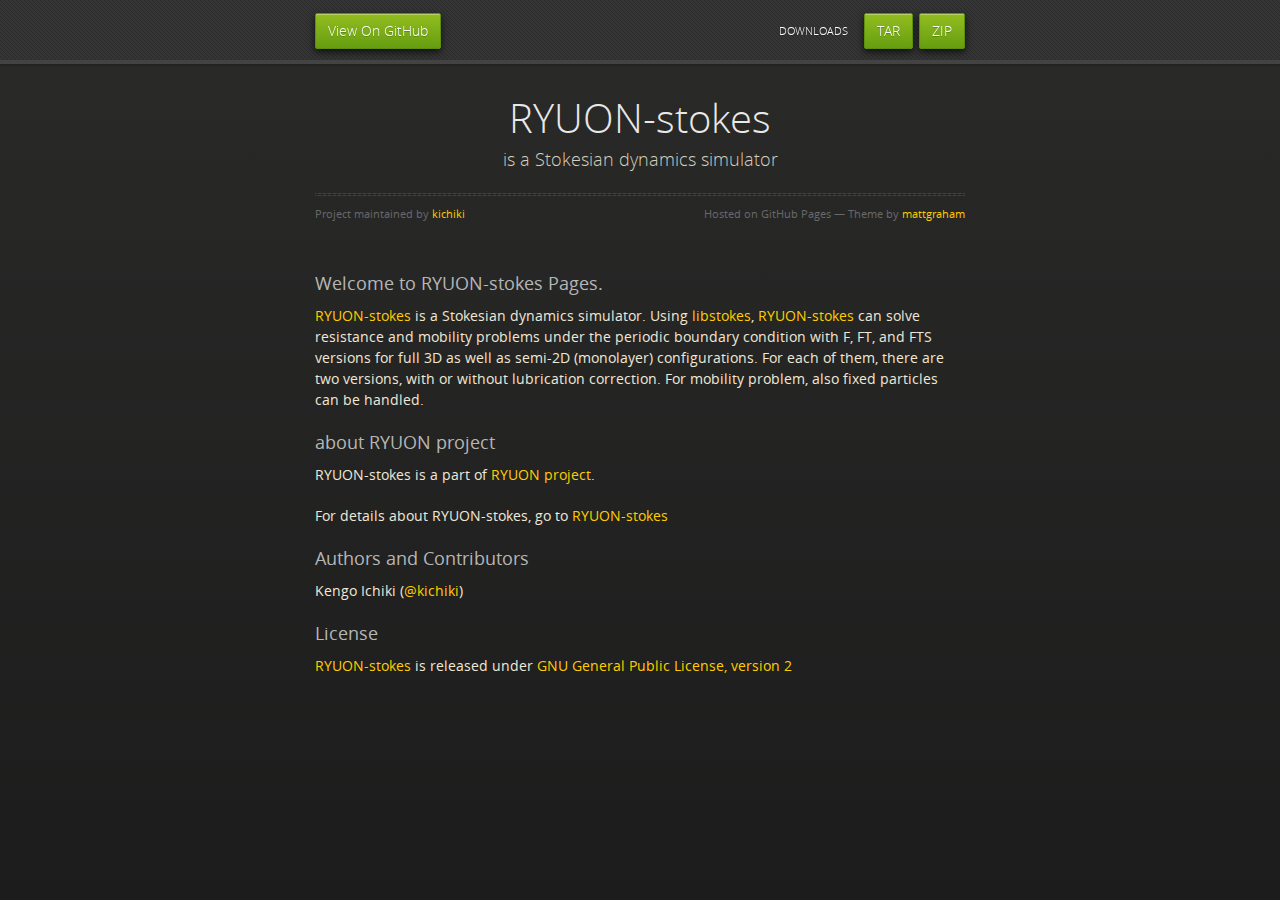
<file: index.html>
<!doctype html>
<html>
  <head>
    <meta charset="utf-8">
    <meta http-equiv="X-UA-Compatible" content="chrome=1">
    <title>RYUON-stokes by kichiki</title>
    <link rel="stylesheet" href="stylesheets/styles.css">
    <link rel="stylesheet" href="stylesheets/pygment_trac.css">
    <script src="https://ajax.googleapis.com/ajax/libs/jquery/1.7.1/jquery.min.js"></script>
    <script src="javascripts/respond.js"></script>
    <!--[if lt IE 9]>
      <script src="//html5shiv.googlecode.com/svn/trunk/html5.js"></script>
    <![endif]-->
    <!--[if lt IE 8]>
    <link rel="stylesheet" href="stylesheets/ie.css">
    <![endif]-->
    <meta name="viewport" content="width=device-width, initial-scale=1, user-scalable=no">

  </head>
  <body>
      <div id="header">
        <nav>
          <li class="fork"><a href="https://github.com/kichiki/stokes">View On GitHub</a></li>
          <li class="downloads"><a href="https://github.com/kichiki/stokes/zipball/master">ZIP</a></li>
          <li class="downloads"><a href="https://github.com/kichiki/stokes/tarball/master">TAR</a></li>
          <li class="title">DOWNLOADS</li>
        </nav>
      </div><!-- end header -->

    <div class="wrapper">

      <section>
        <div id="title">
          <h1>RYUON-stokes</h1>
          <p>is a Stokesian dynamics simulator</p>
          <hr>
          <span class="credits left">Project maintained by <a href="https://github.com/kichiki">kichiki</a></span>
          <span class="credits right">Hosted on GitHub Pages &mdash; Theme by <a href="http://twitter.com/#!/michigangraham">mattgraham</a></span>
        </div>

        <h3>Welcome to RYUON-stokes Pages.</h3>

<p><a href="http://kichiki.github.com/ryuon/stokes/">RYUON-stokes</a> is a Stokesian dynamics simulator. Using <a href="http://kichiki.github.com/ryuon/libstokes/">libstokes</a>, <a href="http://kichiki.github.com/ryuon/stokes/">RYUON-stokes</a> can solve resistance and mobility problems under the periodic boundary condition with F, FT, and FTS versions for full 3D as well as semi-2D (monolayer) configurations. For each of them, there are two versions, with or without lubrication correction. For mobility problem, also fixed particles can be handled.</p>

<h3>about RYUON project</h3>

<p>RYUON-stokes is a part of <a href="http://kichiki.github.com/ryuon/">RYUON project</a>.</p>

<p>For details about RYUON-stokes, go to <a href="http://kichiki.github.com/ryuon/stokes/">RYUON-stokes</a></p>

<h3>Authors and Contributors</h3>

<p>Kengo Ichiki (<a href="https://github.com/kichiki" class="user-mention">@kichiki</a>)</p>

<h3>License</h3>

<p><a href="http://kichiki.github.com/ryuon/stokes/">RYUON-stokes</a> is released under <a href="http://www.gnu.org/licenses/gpl-2.0.html">GNU General Public License, version 2</a></p>
      </section>

    </div>
    <!--[if !IE]><script>fixScale(document);</script><![endif]-->
    
  </body>
</html>
</file>
<file: stylesheets/styles.css>
@font-face {
  font-family: 'OpenSansLight';
  src: url("../fonts/OpenSans-Light-webfont.eot");
  src: url("../fonts/OpenSans-Light-webfont.eot?#iefix") format("embedded-opentype"), url("../fonts/OpenSans-Light-webfont.woff") format("woff"), url("../fonts/OpenSans-Light-webfont.ttf") format("truetype"), url("../fonts/OpenSans-Light-webfont.svg#OpenSansLight") format("svg");
  font-weight: normal;
  font-style: normal;
}

@font-face {
  font-family: 'OpenSansLightItalic';
  src: url("../fonts/OpenSans-LightItalic-webfont.eot");
  src: url("../fonts/OpenSans-LightItalic-webfont.eot?#iefix") format("embedded-opentype"), url("../fonts/OpenSans-LightItalic-webfont.woff") format("woff"), url("../fonts/OpenSans-LightItalic-webfont.ttf") format("truetype"), url("../fonts/OpenSans-LightItalic-webfont.svg#OpenSansLightItalic") format("svg");
  font-weight: normal;
  font-style: normal;
}

@font-face {
  font-family: 'OpenSansRegular';
  src: url("../fonts/OpenSans-Regular-webfont.eot");
  src: url("../fonts/OpenSans-Regular-webfont.eot?#iefix") format("embedded-opentype"), url("../fonts/OpenSans-Regular-webfont.woff") format("woff"), url("../fonts/OpenSans-Regular-webfont.ttf") format("truetype"), url("../fonts/OpenSans-Regular-webfont.svg#OpenSansRegular") format("svg");
  font-weight: normal;
  font-style: normal;
  -webkit-font-smoothing: antialiased;
}

@font-face {
  font-family: 'OpenSansItalic';
  src: url("../fonts/OpenSans-Italic-webfont.eot");
  src: url("../fonts/OpenSans-Italic-webfont.eot?#iefix") format("embedded-opentype"), url("../fonts/OpenSans-Italic-webfont.woff") format("woff"), url("../fonts/OpenSans-Italic-webfont.ttf") format("truetype"), url("../fonts/OpenSans-Italic-webfont.svg#OpenSansItalic") format("svg");
  font-weight: normal;
  font-style: normal;
  -webkit-font-smoothing: antialiased;
}

@font-face {
  font-family: 'OpenSansSemibold';
  src: url("../fonts/OpenSans-Semibold-webfont.eot");
  src: url("../fonts/OpenSans-Semibold-webfont.eot?#iefix") format("embedded-opentype"), url("../fonts/OpenSans-Semibold-webfont.woff") format("woff"), url("../fonts/OpenSans-Semibold-webfont.ttf") format("truetype"), url("../fonts/OpenSans-Semibold-webfont.svg#OpenSansSemibold") format("svg");
  font-weight: normal;
  font-style: normal;
  -webkit-font-smoothing: antialiased;
}

@font-face {
  font-family: 'OpenSansSemiboldItalic';
  src: url("../fonts/OpenSans-SemiboldItalic-webfont.eot");
  src: url("../fonts/OpenSans-SemiboldItalic-webfont.eot?#iefix") format("embedded-opentype"), url("../fonts/OpenSans-SemiboldItalic-webfont.woff") format("woff"), url("../fonts/OpenSans-SemiboldItalic-webfont.ttf") format("truetype"), url("../fonts/OpenSans-SemiboldItalic-webfont.svg#OpenSansSemiboldItalic") format("svg");
  font-weight: normal;
  font-style: normal;
  -webkit-font-smoothing: antialiased;
}

@font-face {
  font-family: 'OpenSansBold';
  src: url("../fonts/OpenSans-Bold-webfont.eot");
  src: url("../fonts/OpenSans-Bold-webfont.eot?#iefix") format("embedded-opentype"), url("../fonts/OpenSans-Bold-webfont.woff") format("woff"), url("../fonts/OpenSans-Bold-webfont.ttf") format("truetype"), url("../fonts/OpenSans-Bold-webfont.svg#OpenSansBold") format("svg");
  font-weight: normal;
  font-style: normal;
  -webkit-font-smoothing: antialiased;
}

@font-face {
  font-family: 'OpenSansBoldItalic';
  src: url("../fonts/OpenSans-BoldItalic-webfont.eot");
  src: url("../fonts/OpenSans-BoldItalic-webfont.eot?#iefix") format("embedded-opentype"), url("../fonts/OpenSans-BoldItalic-webfont.woff") format("woff"), url("../fonts/OpenSans-BoldItalic-webfont.ttf") format("truetype"), url("../fonts/OpenSans-BoldItalic-webfont.svg#OpenSansBoldItalic") format("svg");
  font-weight: normal;
  font-style: normal;
  -webkit-font-smoothing: antialiased;
}

/* normalize.css 2012-02-07T12:37 UTC - http://github.com/necolas/normalize.css */
/* =============================================================================
   HTML5 display definitions
   ========================================================================== */
/*
 * Corrects block display not defined in IE6/7/8/9 & FF3
 */
article,
aside,
details,
figcaption,
figure,
footer,
header,
hgroup,
nav,
section,
summary {
  display: block;
}

/*
 * Corrects inline-block display not defined in IE6/7/8/9 & FF3
 */
audio,
canvas,
video {
  display: inline-block;
  *display: inline;
  *zoom: 1;
}

/*
 * Prevents modern browsers from displaying 'audio' without controls
 */
audio:not([controls]) {
  display: none;
}

/*
 * Addresses styling for 'hidden' attribute not present in IE7/8/9, FF3, S4
 * Known issue: no IE6 support
 */
[hidden] {
  display: none;
}

/* =============================================================================
   Base
   ========================================================================== */
/*
 * 1. Corrects text resizing oddly in IE6/7 when body font-size is set using em units
 *    http://clagnut.com/blog/348/#c790
 * 2. Prevents iOS text size adjust after orientation change, without disabling user zoom
 *    www.456bereastreet.com/archive/201012/controlling_text_size_in_safari_for_ios_without_disabling_user_zoom/
 */
html {
  font-size: 100%;
  /* 1 */
  -webkit-text-size-adjust: 100%;
  /* 2 */
  -ms-text-size-adjust: 100%;
  /* 2 */
}

/*
 * Addresses font-family inconsistency between 'textarea' and other form elements.
 */
html,
button,
input,
select,
textarea {
  font-family: sans-serif;
}

/*
 * Addresses margins handled incorrectly in IE6/7
 */
body {
  margin: 0;
}

/* =============================================================================
   Links
   ========================================================================== */
/*
 * Addresses outline displayed oddly in Chrome
 */
a:focus {
  outline: thin dotted;
}

/*
 * Improves readability when focused and also mouse hovered in all browsers
 * people.opera.com/patrickl/experiments/keyboard/test
 */
a:hover,
a:active {
  outline: 0;
}

/* =============================================================================
   Typography
   ========================================================================== */
/*
 * Addresses font sizes and margins set differently in IE6/7
 * Addresses font sizes within 'section' and 'article' in FF4+, Chrome, S5
 */
h1 {
  font-size: 2em;
  margin: 0.67em 0;
}

h2 {
  font-size: 1.5em;
  margin: 0.83em 0;
}

h3 {
  font-size: 1.17em;
  margin: 1em 0;
}

h4 {
  font-size: 1em;
  margin: 1.33em 0;
}

h5 {
  font-size: 0.83em;
  margin: 1.67em 0;
}

h6 {
  font-size: 0.75em;
  margin: 2.33em 0;
}

/*
 * Addresses styling not present in IE7/8/9, S5, Chrome
 */
abbr[title] {
  border-bottom: 1px dotted;
}

/*
 * Addresses style set to 'bolder' in FF3+, S4/5, Chrome
*/
b,
strong {
  font-weight: bold;
}

blockquote {
  margin: 1em 40px;
}

/*
 * Addresses styling not present in S5, Chrome
 */
dfn {
  font-style: italic;
}

/*
 * Addresses styling not present in IE6/7/8/9
 */
mark {
  background: #ff0;
  color: #000;
}

/*
 * Addresses margins set differently in IE6/7
 */
p,
pre {
  margin: 1em 0;
}

/*
 * Corrects font family set oddly in IE6, S4/5, Chrome
 * en.wikipedia.org/wiki/User:Davidgothberg/Test59
 */
pre,
code,
kbd,
samp {
  font-family: monospace, serif;
  _font-family: 'courier new', monospace;
  font-size: 1em;
}

/*
 * 1. Addresses CSS quotes not supported in IE6/7
 * 2. Addresses quote property not supported in S4
 */
/* 1 */
q {
  quotes: none;
}

/* 2 */
q:before,
q:after {
  content: '';
  content: none;
}

small {
  font-size: 75%;
}

/*
 * Prevents sub and sup affecting line-height in all browsers
 * gist.github.com/413930
 */
sub,
sup {
  font-size: 75%;
  line-height: 0;
  position: relative;
  vertical-align: baseline;
}

sup {
  top: -0.5em;
}

sub {
  bottom: -0.25em;
}

/* =============================================================================
   Lists
   ========================================================================== */
/*
 * Addresses margins set differently in IE6/7
 */
dl,
menu,
ol,
ul {
  margin: 1em 0;
}

dd {
  margin: 0 0 0 40px;
}

/*
 * Addresses paddings set differently in IE6/7
 */
menu,
ol,
ul {
  padding: 0 0 0 40px;
}

/*
 * Corrects list images handled incorrectly in IE7
 */
nav ul,
nav ol {
  list-style: none;
  list-style-image: none;
}

/* =============================================================================
   Embedded content
   ========================================================================== */
/*
 * 1. Removes border when inside 'a' element in IE6/7/8/9, FF3
 * 2. Improves image quality when scaled in IE7
 *    code.flickr.com/blog/2008/11/12/on-ui-quality-the-little-things-client-side-image-resizing/
 */
img {
  border: 0;
  /* 1 */
  -ms-interpolation-mode: bicubic;
  /* 2 */
}

/*
 * Corrects overflow displayed oddly in IE9
 */
svg:not(:root) {
  overflow: hidden;
}

/* =============================================================================
   Figures
   ========================================================================== */
/*
 * Addresses margin not present in IE6/7/8/9, S5, O11
 */
figure {
  margin: 0;
}

/* =============================================================================
   Forms
   ========================================================================== */
/*
 * Corrects margin displayed oddly in IE6/7
 */
form {
  margin: 0;
}

/*
 * Define consistent border, margin, and padding
 */
fieldset {
  border: 1px solid #c0c0c0;
  margin: 0 2px;
  padding: 0.35em 0.625em 0.75em;
}

/*
 * 1. Corrects color not being inherited in IE6/7/8/9
 * 2. Corrects text not wrapping in FF3 
 * 3. Corrects alignment displayed oddly in IE6/7
 */
legend {
  border: 0;
  /* 1 */
  padding: 0;
  white-space: normal;
  /* 2 */
  *margin-left: -7px;
  /* 3 */
}

/*
 * 1. Corrects font size not being inherited in all browsers
 * 2. Addresses margins set differently in IE6/7, FF3+, S5, Chrome
 * 3. Improves appearance and consistency in all browsers
 */
button,
input,
select,
textarea {
  font-size: 100%;
  /* 1 */
  margin: 0;
  /* 2 */
  vertical-align: baseline;
  /* 3 */
  *vertical-align: middle;
  /* 3 */
}

/*
 * Addresses FF3/4 setting line-height on 'input' using !important in the UA stylesheet
 */
button,
input {
  line-height: normal;
  /* 1 */
}

/*
 * 1. Improves usability and consistency of cursor style between image-type 'input' and others
 * 2. Corrects inability to style clickable 'input' types in iOS
 * 3. Removes inner spacing in IE7 without affecting normal text inputs
 *    Known issue: inner spacing remains in IE6
 */
button,
input[type="button"],
input[type="reset"],
input[type="submit"] {
  cursor: pointer;
  /* 1 */
  -webkit-appearance: button;
  /* 2 */
  *overflow: visible;
  /* 3 */
}

/*
 * Re-set default cursor for disabled elements
 */
button[disabled],
input[disabled] {
  cursor: default;
}

/*
 * 1. Addresses box sizing set to content-box in IE8/9
 * 2. Removes excess padding in IE8/9
 * 3. Removes excess padding in IE7
      Known issue: excess padding remains in IE6
 */
input[type="checkbox"],
input[type="radio"] {
  box-sizing: border-box;
  /* 1 */
  padding: 0;
  /* 2 */
  *height: 13px;
  /* 3 */
  *width: 13px;
  /* 3 */
}

/*
 * 1. Addresses appearance set to searchfield in S5, Chrome
 * 2. Addresses box-sizing set to border-box in S5, Chrome (include -moz to future-proof)
 */
input[type="search"] {
  -webkit-appearance: textfield;
  /* 1 */
  -moz-box-sizing: content-box;
  -webkit-box-sizing: content-box;
  /* 2 */
  box-sizing: content-box;
}

/*
 * Removes inner padding and search cancel button in S5, Chrome on OS X
 */
input[type="search"]::-webkit-search-decoration,
input[type="search"]::-webkit-search-cancel-button {
  -webkit-appearance: none;
}

/*
 * Removes inner padding and border in FF3+
 * www.sitepen.com/blog/2008/05/14/the-devils-in-the-details-fixing-dojos-toolbar-buttons/
 */
button::-moz-focus-inner,
input::-moz-focus-inner {
  border: 0;
  padding: 0;
}

/*
 * 1. Removes default vertical scrollbar in IE6/7/8/9
 * 2. Improves readability and alignment in all browsers
 */
textarea {
  overflow: auto;
  /* 1 */
  vertical-align: top;
  /* 2 */
}

/* =============================================================================
   Tables
   ========================================================================== */
/*
 * Remove most spacing between table cells
 */
table {
  border-collapse: collapse;
  border-spacing: 0;
}

body {
  padding: 0px 0 20px 0px;
  margin: 0px;
  font: 14px/1.5 "OpenSansRegular", "Helvetica Neue", Helvetica, Arial, sans-serif;
  color: #f0e7d5;
  font-weight: normal;
  background: #252525;
  background-attachment: fixed !important;
  background: -webkit-gradient(linear, 50% 0%, 50% 100%, color-stop(0%, #2a2a29), color-stop(100%, #1c1c1c));
  background: -webkit-linear-gradient(#2a2a29, #1c1c1c);
  background: -moz-linear-gradient(#2a2a29, #1c1c1c);
  background: -o-linear-gradient(#2a2a29, #1c1c1c);
  background: -ms-linear-gradient(#2a2a29, #1c1c1c);
  background: linear-gradient(#2a2a29, #1c1c1c);
}

h1, h2, h3, h4, h5, h6 {
  color: #e8e8e8;
  margin: 0 0 10px;
  font-family: 'OpenSansRegular', "Helvetica Neue", Helvetica, Arial, sans-serif;
  font-weight: normal;
}

p, ul, ol, table, pre, dl {
  margin: 0 0 20px;
}

h1, h2, h3 {
  line-height: 1.1;
}

h1 {
  font-size: 28px;
}

h2 {
  font-size: 24px;
}

h4, h5, h6 {
  color: #e8e8e8;
}

h3 {
  font-size: 18px;
  line-height: 24px;
  font-family: 'OpenSansRegular', "Helvetica Neue", Helvetica, Arial, sans-serif !important;
  font-weight: normal;
  color: #b6b6b6;
}

a {
  color: #ffcc00;
  font-weight: 400;
  text-decoration: none;
}
a:hover {
  color: #ffeb9b;
}

a small {
  font-size: 11px;
  color: #666;
  margin-top: -0.6em;
  display: block;
}

ul {
  list-style-image: url("../images/bullet.png");
}

strong {
  font-family: 'OpenSansBold', "Helvetica Neue", Helvetica, Arial, sans-serif !important;
  font-weight: normal;
}

.wrapper {
  max-width: 650px;
  margin: 0 auto;
  position: relative;
  padding: 0 20px;
}

section img {
  max-width: 100%;
}

blockquote {
  border-left: 3px solid #ffcc00;
  margin: 0;
  padding: 0 0 0 20px;
  font-style: italic;
}

code {
  font-family: "Lucida Sans", Monaco, Bitstream Vera Sans Mono, Lucida Console, Terminal;
  color: #efefef;
  font-size: 13px;
  margin: 0 4px;
  padding: 4px 6px;
  -moz-border-radius: 2px;
  -webkit-border-radius: 2px;
  -o-border-radius: 2px;
  -ms-border-radius: 2px;
  -khtml-border-radius: 2px;
  border-radius: 2px;
}

pre {
  padding: 8px 15px;
  background: #191919;
  -moz-border-radius: 2px;
  -webkit-border-radius: 2px;
  -o-border-radius: 2px;
  -ms-border-radius: 2px;
  -khtml-border-radius: 2px;
  border-radius: 2px;
  border: 1px solid #121212;
  -moz-box-shadow: inset 0 1px 3px rgba(0, 0, 0, 0.3);
  -webkit-box-shadow: inset 0 1px 3px rgba(0, 0, 0, 0.3);
  -o-box-shadow: inset 0 1px 3px rgba(0, 0, 0, 0.3);
  box-shadow: inset 0 1px 3px rgba(0, 0, 0, 0.3);
  overflow: auto;
  overflow-y: hidden;
}
pre code {
  color: #efefef;
  text-shadow: 0px 1px 0px #000;
  margin: 0;
  padding: 0;
}

table {
  width: 100%;
  border-collapse: collapse;
}

th {
  text-align: left;
  padding: 5px 10px;
  border-bottom: 1px solid #434343;
  color: #b6b6b6;
  font-family: 'OpenSansSemibold', "Helvetica Neue", Helvetica, Arial, sans-serif !important;
  font-weight: normal;
}

td {
  text-align: left;
  padding: 5px 10px;
  border-bottom: 1px solid #434343;
}

hr {
  border: 0;
  outline: none;
  height: 3px;
  background: transparent url("../images/hr.gif") center center repeat-x;
  margin: 0 0 20px;
}

dt {
  color: #F0E7D5;
  font-family: 'OpenSansSemibold', "Helvetica Neue", Helvetica, Arial, sans-serif !important;
  font-weight: normal;
}

#header {
  z-index: 100;
  left: 0;
  top: 0px;
  height: 60px;
  width: 100%;
  position: fixed;
  background: url(../images/nav-bg.gif) #353535;
  border-bottom: 4px solid #434343;
  -moz-box-shadow: 0px 1px 3px rgba(0, 0, 0, 0.25);
  -webkit-box-shadow: 0px 1px 3px rgba(0, 0, 0, 0.25);
  -o-box-shadow: 0px 1px 3px rgba(0, 0, 0, 0.25);
  box-shadow: 0px 1px 3px rgba(0, 0, 0, 0.25);
}
#header nav {
  max-width: 650px;
  margin: 0 auto;
  padding: 0 10px;
  background: blue;
  margin: 6px auto;
}
#header nav li {
  font-family: 'OpenSansLight', "Helvetica Neue", Helvetica, Arial, sans-serif;
  font-weight: normal;
  list-style: none;
  display: inline;
  color: white;
  line-height: 50px;
  text-shadow: 0px 1px 0px rgba(0, 0, 0, 0.2);
  font-size: 14px;
}
#header nav li a {
  color: white;
  border: 1px solid #5d910b;
  background: -webkit-gradient(linear, 50% 0%, 50% 100%, color-stop(0%, #93bd20), color-stop(100%, #659e10));
  background: -webkit-linear-gradient(#93bd20, #659e10);
  background: -moz-linear-gradient(#93bd20, #659e10);
  background: -o-linear-gradient(#93bd20, #659e10);
  background: -ms-linear-gradient(#93bd20, #659e10);
  background: linear-gradient(#93bd20, #659e10);
  -moz-border-radius: 2px;
  -webkit-border-radius: 2px;
  -o-border-radius: 2px;
  -ms-border-radius: 2px;
  -khtml-border-radius: 2px;
  border-radius: 2px;
  -moz-box-shadow: inset 0px 1px 0px rgba(255, 255, 255, 0.3), 0px 3px 7px rgba(0, 0, 0, 0.7);
  -webkit-box-shadow: inset 0px 1px 0px rgba(255, 255, 255, 0.3), 0px 3px 7px rgba(0, 0, 0, 0.7);
  -o-box-shadow: inset 0px 1px 0px rgba(255, 255, 255, 0.3), 0px 3px 7px rgba(0, 0, 0, 0.7);
  box-shadow: inset 0px 1px 0px rgba(255, 255, 255, 0.3), 0px 3px 7px rgba(0, 0, 0, 0.7);
  background-color: #93bd20;
  padding: 10px 12px;
  margin-top: 6px;
  line-height: 14px;
  font-size: 14px;
  display: inline-block;
  text-align: center;
}
#header nav li a:hover {
  background: -webkit-gradient(linear, 50% 0%, 50% 100%, color-stop(0%, #749619), color-stop(100%, #527f0e));
  background: -webkit-linear-gradient(#749619, #527f0e);
  background: -moz-linear-gradient(#749619, #527f0e);
  background: -o-linear-gradient(#749619, #527f0e);
  background: -ms-linear-gradient(#749619, #527f0e);
  background: linear-gradient(#749619, #527f0e);
  background-color: #659e10;
  border: 1px solid #527f0e;
  -moz-box-shadow: inset 0px 1px 1px rgba(0, 0, 0, 0.2), 0px 1px 0px rgba(0, 0, 0, 0);
  -webkit-box-shadow: inset 0px 1px 1px rgba(0, 0, 0, 0.2), 0px 1px 0px rgba(0, 0, 0, 0);
  -o-box-shadow: inset 0px 1px 1px rgba(0, 0, 0, 0.2), 0px 1px 0px rgba(0, 0, 0, 0);
  box-shadow: inset 0px 1px 1px rgba(0, 0, 0, 0.2), 0px 1px 0px rgba(0, 0, 0, 0);
}
#header nav li.fork {
  float: left;
  margin-left: 0px;
}
#header nav li.downloads {
  float: right;
  margin-left: 6px;
}
#header nav li.title {
  float: right;
  margin-right: 10px;
  font-size: 11px;
}

section {
  max-width: 650px;
  padding: 30px 0px 50px 0px;
  margin: 20px 0;
  margin-top: 70px;
}
section #title {
  border: 0;
  outline: none;
  margin: 0 0 50px 0;
  padding: 0 0 5px 0;
}
section #title h1 {
  font-family: 'OpenSansLight', "Helvetica Neue", Helvetica, Arial, sans-serif;
  font-weight: normal;
  font-size: 40px;
  text-align: center;
  line-height: 36px;
}
section #title p {
  color: #d7cfbe;
  font-family: 'OpenSansLight', "Helvetica Neue", Helvetica, Arial, sans-serif;
  font-weight: normal;
  font-size: 18px;
  text-align: center;
}
section #title .credits {
  font-size: 11px;
  font-family: 'OpenSansRegular', "Helvetica Neue", Helvetica, Arial, sans-serif;
  font-weight: normal;
  color: #696969;
  margin-top: -10px;
}
section #title .credits.left {
  float: left;
}
section #title .credits.right {
  float: right;
}

@media print, screen and (max-width: 720px) {
  #title .credits {
    display: block;
    width: 100%;
    line-height: 30px;
    text-align: center;
  }
  #title .credits .left {
    float: none;
    display: block;
  }
  #title .credits .right {
    float: none;
    display: block;
  }
}
@media print, screen and (max-width: 480px) {
  #header {
    margin-top: -20px;
  }

  section {
    margin-top: 40px;
  }

  nav {
    display: none;
  }
}
</file>
<file: stylesheets/pygment_trac.css>
.highlight .hll { background-color: #404040 }
.highlight  { color: #d0d0d0 }
.highlight .c { color: #999999; font-style: italic } /* Comment */
.highlight .err { color: #a61717; background-color: #e3d2d2 } /* Error */
.highlight .g { color: #d0d0d0 } /* Generic */
.highlight .k { color: #6ab825; font-weight: normal } /* Keyword */
.highlight .l { color: #d0d0d0 } /* Literal */
.highlight .n { color: #d0d0d0 } /* Name */
.highlight .o { color: #d0d0d0 } /* Operator */
.highlight .x { color: #d0d0d0 } /* Other */
.highlight .p { color: #d0d0d0 } /* Punctuation */
.highlight .cm { color: #999999; font-style: italic } /* Comment.Multiline */
.highlight .cp { color: #cd2828; font-weight: normal } /* Comment.Preproc */
.highlight .c1 { color: #999999; font-style: italic } /* Comment.Single */
.highlight .cs { color: #e50808; font-weight: normal; background-color: #520000 } /* Comment.Special */
.highlight .gd { color: #d22323 } /* Generic.Deleted */
.highlight .ge { color: #d0d0d0; font-style: italic } /* Generic.Emph */
.highlight .gr { color: #d22323 } /* Generic.Error */
.highlight .gh { color: #ffffff; font-weight: normal } /* Generic.Heading */
.highlight .gi { color: #589819 } /* Generic.Inserted */
.highlight .go { color: #cccccc } /* Generic.Output */
.highlight .gp { color: #aaaaaa } /* Generic.Prompt */
.highlight .gs { color: #d0d0d0; font-weight: normal } /* Generic.Strong */
.highlight .gu { color: #ffffff; text-decoration: underline } /* Generic.Subheading */
.highlight .gt { color: #d22323 } /* Generic.Traceback */
.highlight .kc { color: #6ab825; font-weight: normal } /* Keyword.Constant */
.highlight .kd { color: #6ab825; font-weight: normal } /* Keyword.Declaration */
.highlight .kn { color: #6ab825; font-weight: normal } /* Keyword.Namespace */
.highlight .kp { color: #6ab825 } /* Keyword.Pseudo */
.highlight .kr { color: #6ab825; font-weight: normal } /* Keyword.Reserved */
.highlight .kt { color: #6ab825; font-weight: normal } /* Keyword.Type */
.highlight .ld { color: #d0d0d0 } /* Literal.Date */
.highlight .m { color: #3677a9 } /* Literal.Number */
.highlight .s { color: #9dd5f1 } /* Literal.String */
.highlight .na { color: #bbbbbb } /* Name.Attribute */
.highlight .nb { color: #24909d } /* Name.Builtin */
.highlight .nc { color: #447fcf; text-decoration: underline } /* Name.Class */
.highlight .no { color: #40ffff } /* Name.Constant */
.highlight .nd { color: #ffa500 } /* Name.Decorator */
.highlight .ni { color: #d0d0d0 } /* Name.Entity */
.highlight .ne { color: #bbbbbb } /* Name.Exception */
.highlight .nf { color: #447fcf } /* Name.Function */
.highlight .nl { color: #d0d0d0 } /* Name.Label */
.highlight .nn { color: #447fcf; text-decoration: underline } /* Name.Namespace */
.highlight .nx { color: #d0d0d0 } /* Name.Other */
.highlight .py { color: #d0d0d0 } /* Name.Property */
.highlight .nt { color: #6ab825;} /* Name.Tag */
.highlight .nv { color: #40ffff } /* Name.Variable */
.highlight .ow { color: #6ab825; font-weight: normal } /* Operator.Word */
.highlight .w { color: #666666 } /* Text.Whitespace */
.highlight .mf { color: #3677a9 } /* Literal.Number.Float */
.highlight .mh { color: #3677a9 } /* Literal.Number.Hex */
.highlight .mi { color: #3677a9 } /* Literal.Number.Integer */
.highlight .mo { color: #3677a9 } /* Literal.Number.Oct */
.highlight .sb { color: #9dd5f1 } /* Literal.String.Backtick */
.highlight .sc { color: #9dd5f1 } /* Literal.String.Char */
.highlight .sd { color: #9dd5f1 } /* Literal.String.Doc */
.highlight .s2 { color: #9dd5f1 } /* Literal.String.Double */
.highlight .se { color: #9dd5f1 } /* Literal.String.Escape */
.highlight .sh { color: #9dd5f1 } /* Literal.String.Heredoc */
.highlight .si { color: #9dd5f1 } /* Literal.String.Interpol */
.highlight .sx { color: #ffa500 } /* Literal.String.Other */
.highlight .sr { color: #9dd5f1 } /* Literal.String.Regex */
.highlight .s1 { color: #9dd5f1 } /* Literal.String.Single */
.highlight .ss { color: #9dd5f1 } /* Literal.String.Symbol */
.highlight .bp { color: #24909d } /* Name.Builtin.Pseudo */
.highlight .vc { color: #40ffff } /* Name.Variable.Class */
.highlight .vg { color: #40ffff } /* Name.Variable.Global */
.highlight .vi { color: #40ffff } /* Name.Variable.Instance */
.highlight .il { color: #3677a9 } /* Literal.Number.Integer.Long */
</file>
<file: stylesheets/ie.css>
nav {
  display: none;
}
</file>
